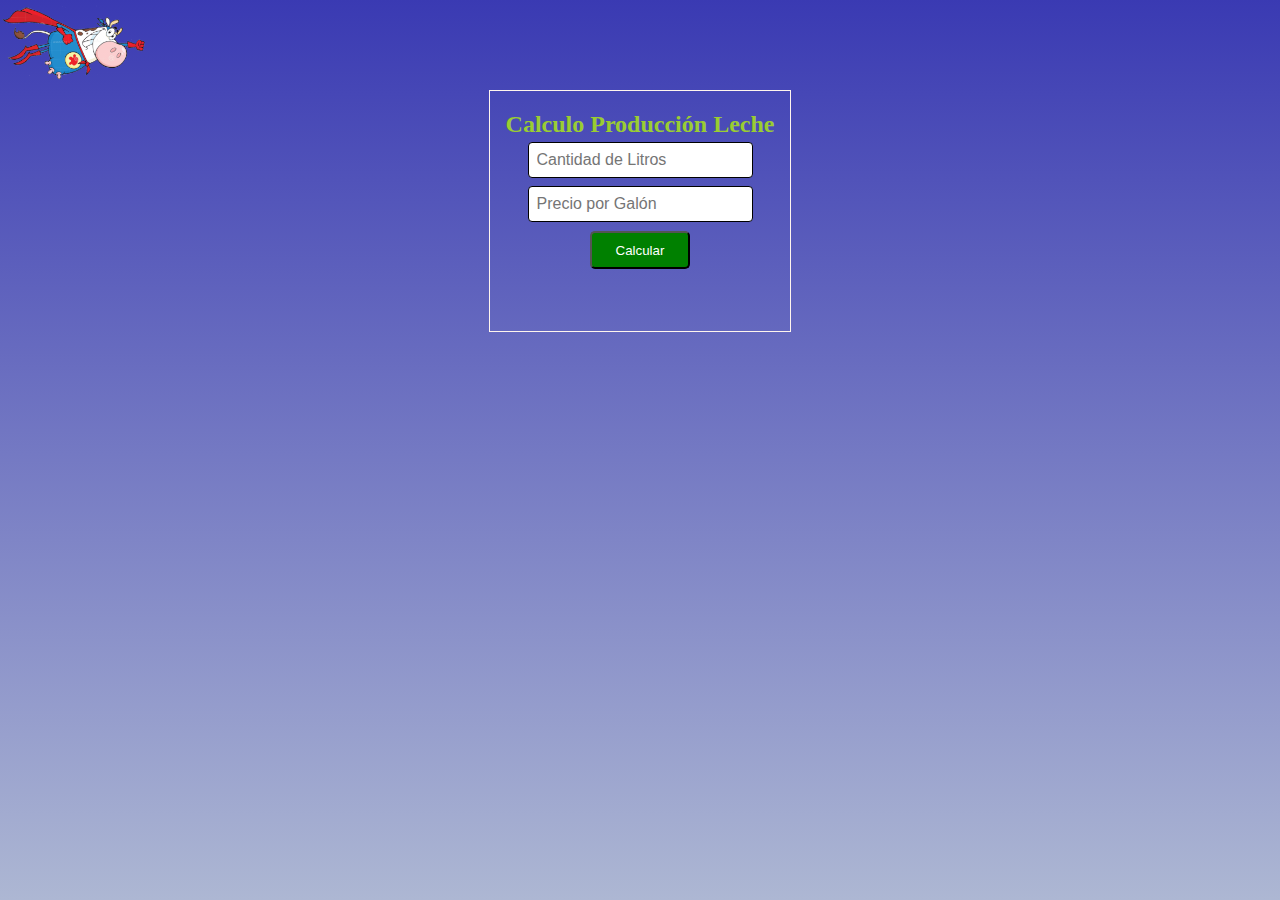
<file: reto/index.html>
<!DOCTYPE html>
<html lang="es">
<head>
	<meta charset="UTF-8">
	<meta name="viewport" content="width=device-width, initial-scale=1.0">
	<title>Productor de Leche</title>
	<link rel="stylesheet" href="style.css">
</head>
<body>
	<div class="all_container">
		<header>
			<img class="vaca" src="vaca.png" alt="vaca">
		</header>
		<main>
			<div class="contenedor">
				<h2 id="nuevoForm">Calculo Producción Leche</h2>
				<div>
					<input id="q_litre" type="text" placeholder="Cantidad de Litros" required><br>
					<input id="p_galon" type="text" placeholder="Precio por Galón"  required><br>
					<div>
						<button onclick="calcular_ganancia()">Calcular</button>
					</div>
				</div>
			</div>
		</main>
	</div>
	<script src="myscript.js"></script>
</body>
</html>
</file>
<file: reto/style.css>
* {
  margin: 0px;
  padding: 0px;
  /* border: 1px solid orange; */
}

.all_container {
  background: linear-gradient(rgba(10, 10, 160, 0.804), rgb(173, 183, 211));
  height: 100vh;
}

.vaca {
  width: 150px;
  animation-name: animacion_vaca;
  animation-duration: 90s;
  animation-iteration-count: infinite;
  animation-timing-function: linear;
}

@keyframes animacion_vaca {
  0% {
    /*inicio*/
    transform: translate(0, 0) rotate(0deg);
  } /*va a la derecha*/
  100% {
    scale: 10%;
    transform: translate(100vw, 0) rotate(90deg);
  }
}

.contenedor {
  width: 300px;
  height: 220px;
  margin: auto;
  padding-top: 20px;
  text-align: center;
  border: 1px solid seashell;
}

#nuevoForm {
  color: yellowgreen;
}

button {
    height: 1cm;
    width: 100px;
    margin-top: 5px;
    border-radius: 5px;
    background-color:green;
    color: white;
}

input {
  border: 1px solid;
  border-radius: 4px;
  font-size: 1rem;
  margin: 0.25rem;
  min-width: 125px;
  padding: 0.5rem;
}
</file>
